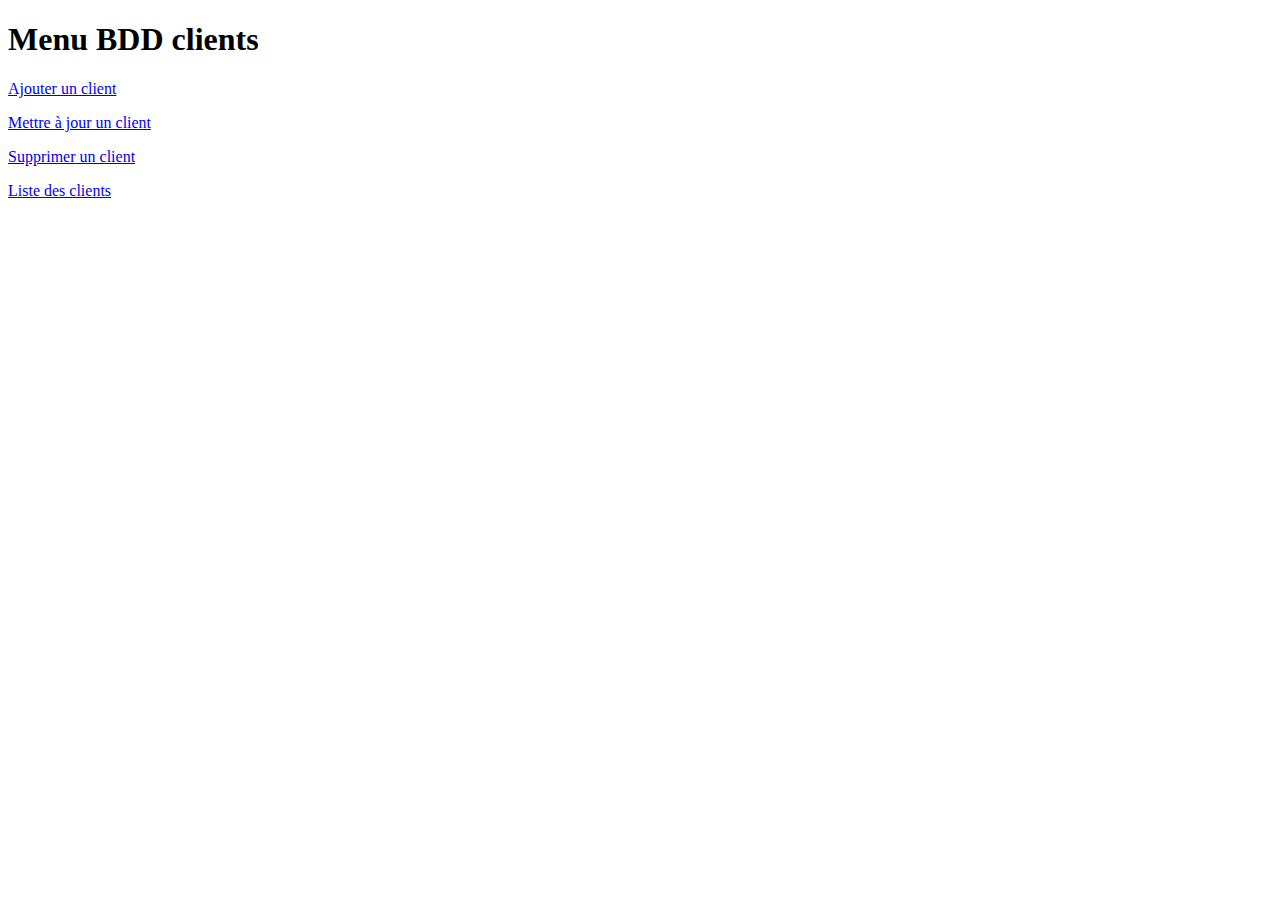
<file: TPJEE1/WebContent/index.html>
<!DOCTYPE html>
<html>
<head>
<meta charset="UTF-8">
<title>JAVA EE</title>
</head>
<body>
	<h1>Menu BDD clients</h1>
		<p><a href="formulaireAjouterClient.html">Ajouter un client</a></p>
		<p><a href="formulaireMajClient.html">Mettre à jour un client</a></p>
		<p><a href="formulaireSupprimerClient.html">Supprimer un client</a></p>
		<p><a href="formulaireLister.html">Liste des clients</a></p>

</body>
</html>
</file>
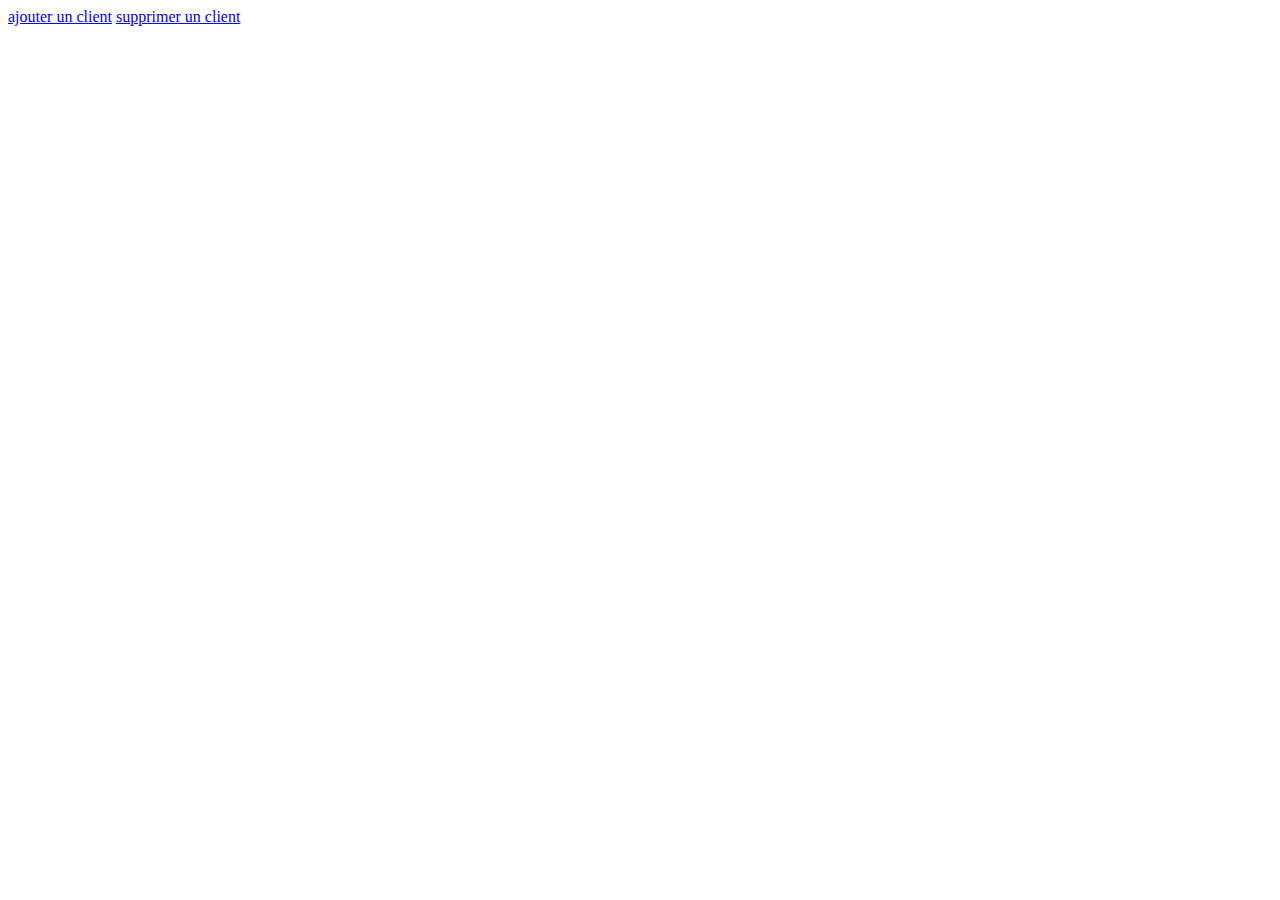
<file: TPJeeOptimise2/WebContent/index.html>
<!DOCTYPE html>
<html>
<head>
<meta charset="UTF-8">
<title>Insert title here</title>
</head>
<body>
	<a href="GestionCLients?action=ajouter">ajouter un client</a>
	<a href="GestionCLients?action=supprimer">supprimer un client</a>
</body>
</html>
</file>
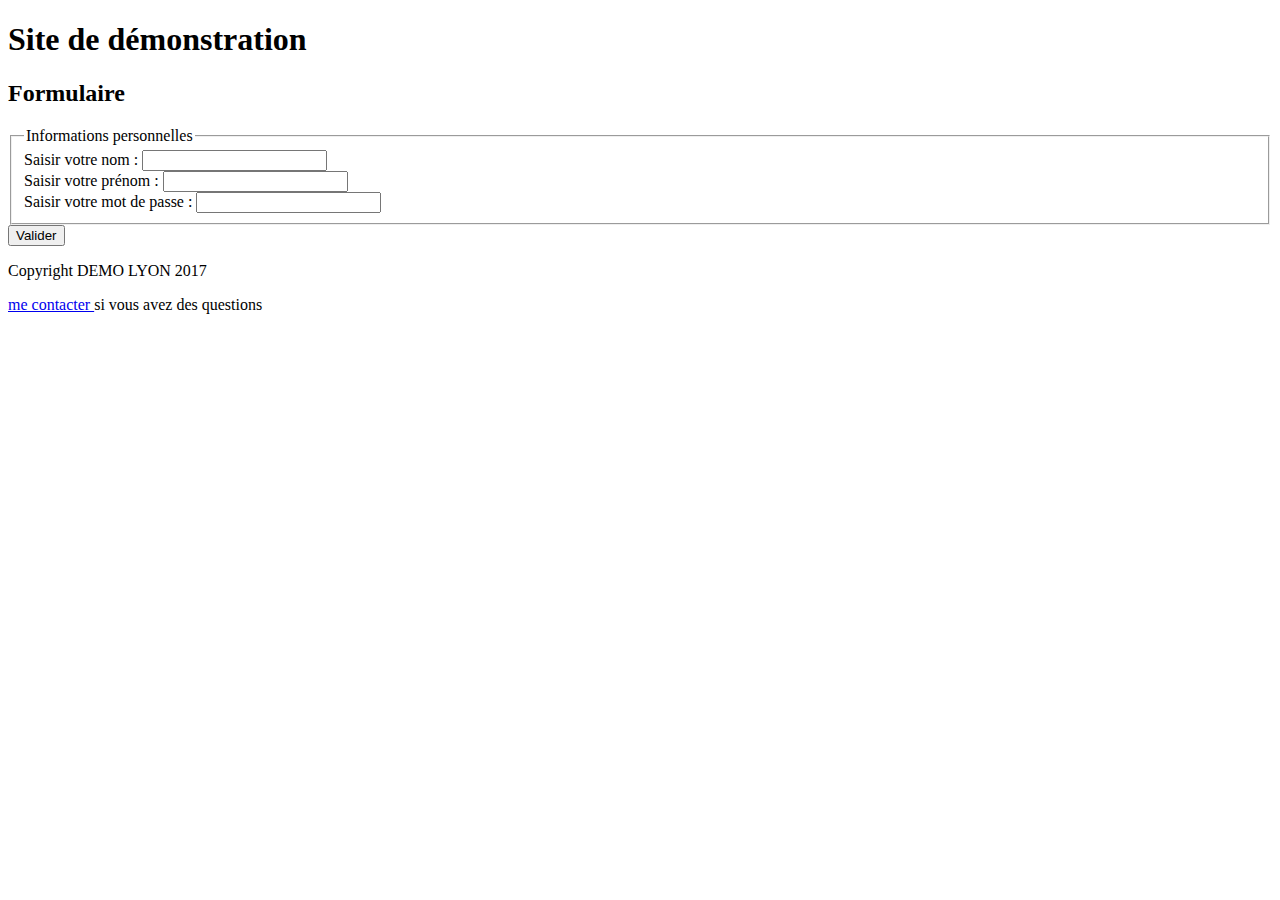
<file: TPJEE1/WebContent/formulaire.html>
<!DOCTYPE html>
<html>
<head>
<meta charset="UTF-8">

<meta name="viewport" content="width=device-width,initial-scale=1.0">

<title>Index</title>
</head>
<body>

	<div class="entete">
		<h1>Site de démonstration</h1>
	</div>

	
	<div class="content">
		<div class="block">
			<h2>Formulaire</h2>
			<form method:"post" action="#">
				<fieldset id="section-1">
					<legend>Informations personnelles</legend>
					<label for ="nom">Saisir votre nom :</label>
					<input type="text" name="nom" id="nom"/><br/>
					
					<label for ="prenom">Saisir votre prénom :</label>
					<input type="text" name="prenom" id="prenom"/><br/>
				
					<label for ="mdp">Saisir votre mot de passe :</label>
					<input type="password" name="mdp" id="mdp"/><br/>
				</fieldset>	
					<input type="submit" value="Valider">
						
			</form>

		</div>


		<div class="block footer">
			<!-- le css block et/ou le css footer va s'appliquer. -->
			<p>Copyright DEMO LYON 2017</p>
			<a href="mailto: contact@exemple.fr">me contacter </a> si vous avez
			des questions
		</div>


	</div>


</body>
</html>
</file>
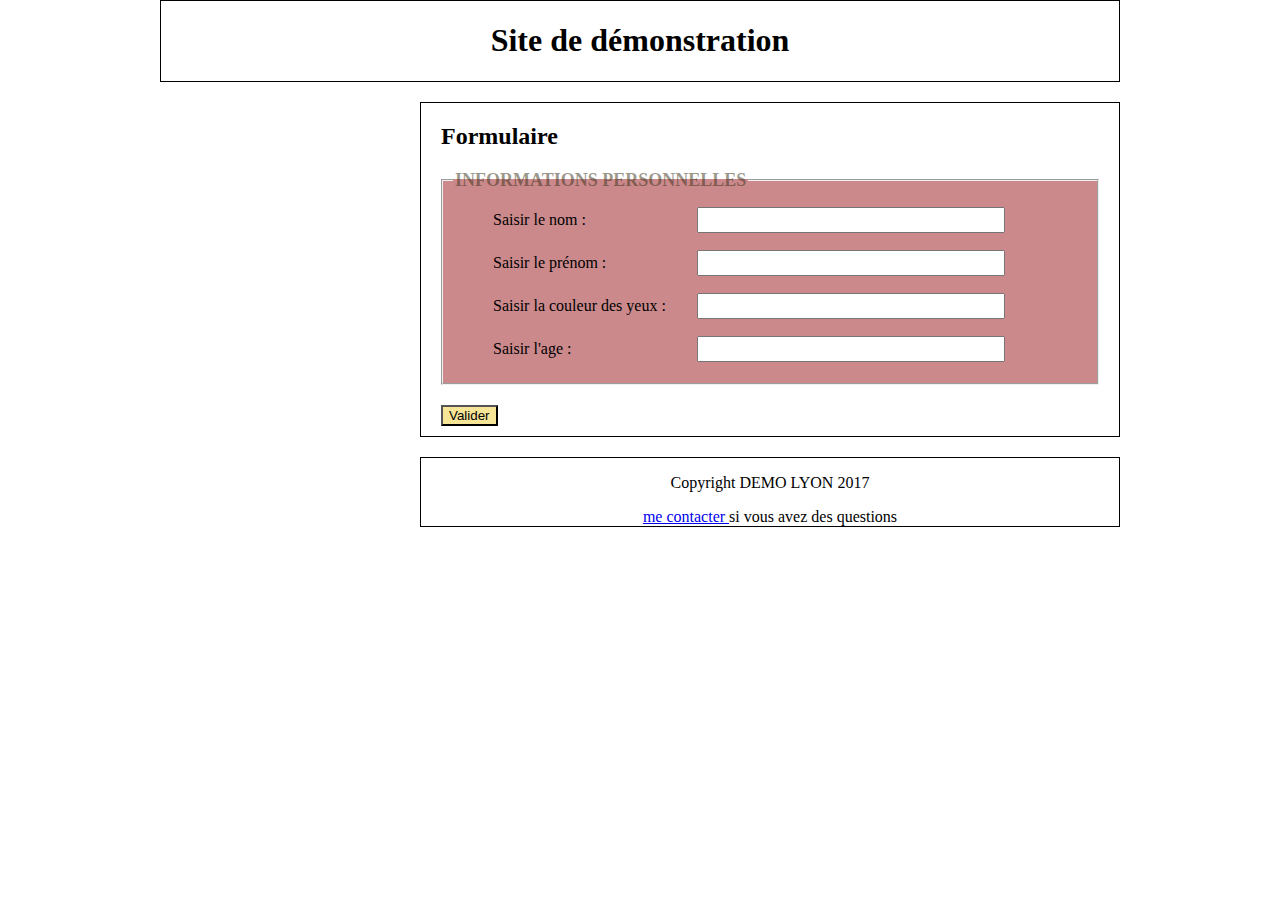
<file: TPJEE1/WebContent/formulaireAjouterClient.html>
<!DOCTYPE html>
<html>
<head>
<meta charset="UTF-8">
 
<meta name="viewport" content="width=device-width,initial-scale=1.0">
<link rel="stylesheet" href="css/style.css">
<title>Index</title>
</head>
<body>

	<div class="entete">
		<h1>Site de démonstration</h1>
	</div>

	
	<div class="content">
		<div class="block">
			<h2>Formulaire</h2>
			<form method="get" action="MaServletAjouter">
				<fieldset id="section-1">
					<legend>Informations personnelles</legend>
					<label for ="nom">Saisir le nom :</label>
					<input type="text" name="nom" id="nom"/><br/>
					
					<label for ="prenom">Saisir le prénom :</label>
					<input type="text" name="prenom" id="prenom"/><br/>
				
					<label for ="yeux">Saisir la couleur des yeux :</label>
					<input type="text" name="yeux" id="yeux"/><br/>
					
					<label for ="age">Saisir l'age :</label>
					<input type="text" name="age" id="age"/><br/>
				</fieldset>	
				
						<input type="submit" value="Valider">
						
			</form>

		</div>


		<div class="block footer">
			<!-- le css block et/ou le css footer va s'appliquer. -->
			<p>Copyright DEMO LYON 2017</p>
			<a href="mailto: contact@exemple.fr">me contacter </a> si vous avez
			des questions
		</div>


	</div>


</body>
</html>
</file>
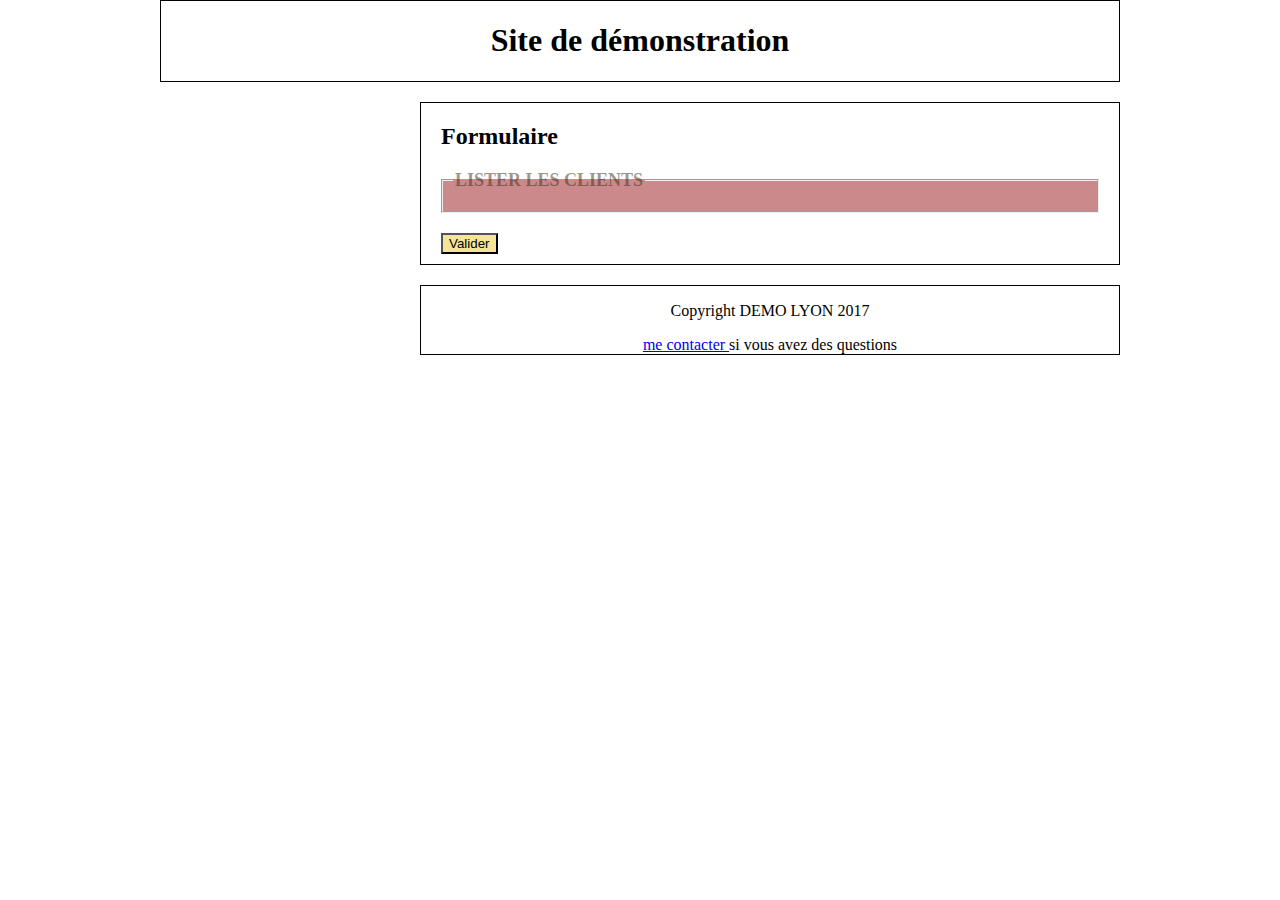
<file: TPJEE1/WebContent/formulaireLister.html>
<!DOCTYPE html>
<html>
<head>
<meta charset="UTF-8">
 
<meta name="viewport" content="width=device-width,initial-scale=1.0">
<link rel="stylesheet" href="css/style.css">
<title>Index</title>
</head>
<body>

	<div class="entete">
		<h1>Site de démonstration</h1>
	</div>

	
	<div class="content">
		<div class="block">
			<h2>Formulaire</h2>
			<form method="get" action="MaServletLister">
				<fieldset id="section-1">
					<legend>Lister les clients</legend>
					
	
				</fieldset>	
				
					<input type="submit" value="Valider">
						
			</form>

		</div>


		<div class="block footer">
			<!-- le css block et/ou le css footer va s'appliquer. -->
			<p>Copyright DEMO LYON 2017</p>
			<a href="mailto: contact@exemple.fr">me contacter </a> si vous avez
			des questions
		</div>


	</div>


</body>
</html>
</file>
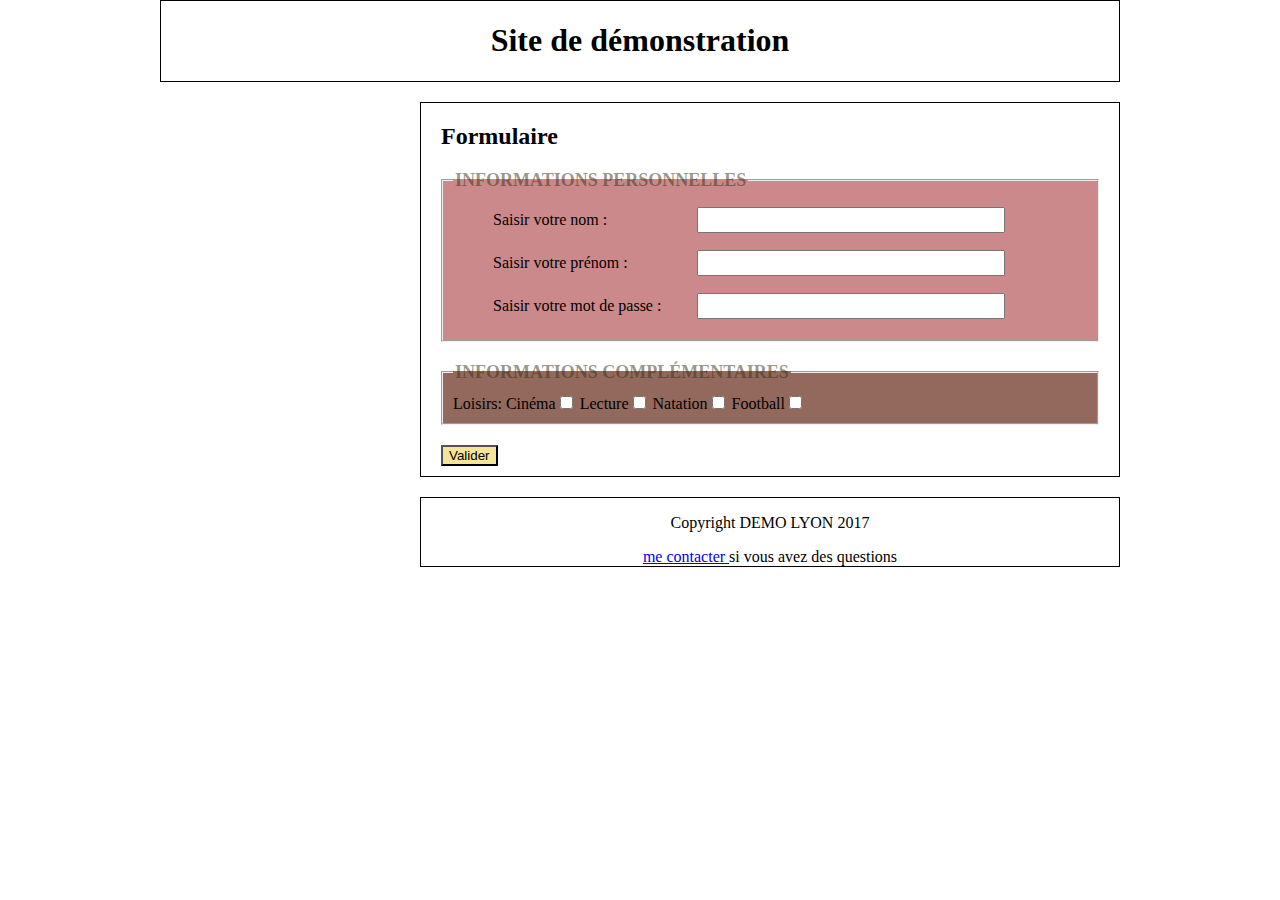
<file: TPJEE1/WebContent/formulaireListerClient.html>
<!DOCTYPE html>
<html>
<head>
<meta charset="UTF-8">
 
<meta name="viewport" content="width=device-width,initial-scale=1.0">
<link rel="stylesheet" href="css/style.css">
<title>Index</title>
</head>
<body>

	<div class="entete">
		<h1>Site de démonstration</h1>
	</div>

	
	<div class="content">
		<div class="block">
			<h2>Formulaire</h2>
			<form method="get" action="MaServlet">
				<fieldset id="section-1">
					<legend>Informations personnelles</legend>
					<label for ="nom">Saisir votre nom :</label>
					<input type="text" name="nom" id="nom"/><br/>
					
					<label for ="prenom">Saisir votre prénom :</label>
					<input type="text" name="prenom" id="prenom"/><br/>
				
					<label for ="mdp">Saisir votre mot de passe :</label>
					<input type="password" name="mdp" id="mdp"/><br/>
				</fieldset>	
				
				<fieldset id="section-2">
					<legend>Informations complémentaires</legend>
					Loisirs:
					Cinéma<input type="checkbox" name="loisirs" value="Cinéma">
					Lecture<input type="checkbox" name="loisirs" value="Lecture">
					Natation<input type="checkbox" name="loisirs" value="Natation">
					Football<input type="checkbox" name="loisirs" value="Football">
					
				
				
				</fieldset>
					<input type="submit" value="Valider">
						
			</form>

		</div>


		<div class="block footer">
			<!-- le css block et/ou le css footer va s'appliquer. -->
			<p>Copyright DEMO LYON 2017</p>
			<a href="mailto: contact@exemple.fr">me contacter </a> si vous avez
			des questions
		</div>


	</div>


</body>
</html>
</file>
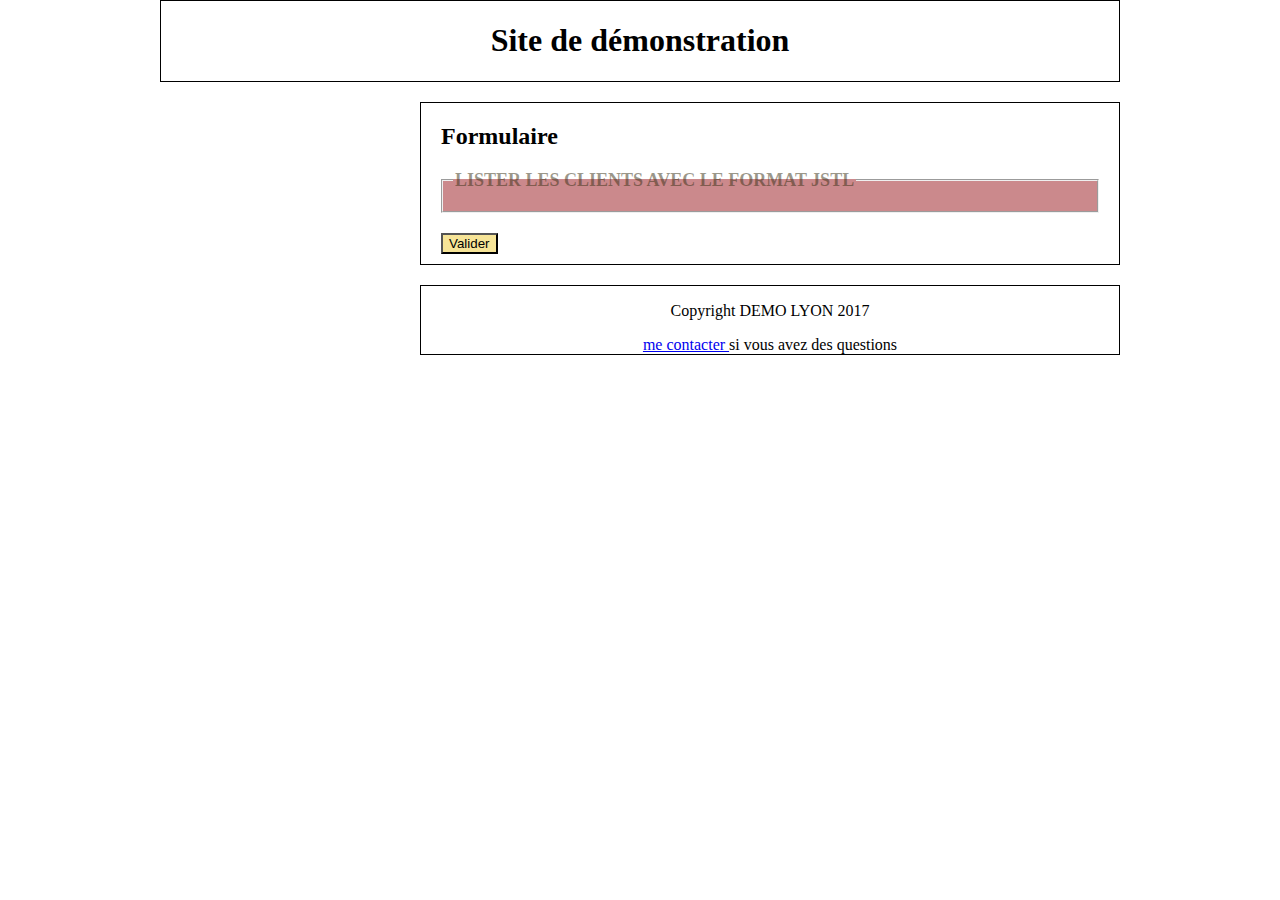
<file: TPJEE1/WebContent/formulaireListerJSTL.html>
<!DOCTYPE html>
<html>
<head>
<meta charset="UTF-8">
 
<meta name="viewport" content="width=device-width,initial-scale=1.0">
<link rel="stylesheet" href="css/style.css">
<title>Index</title>
</head>
<body>

	<div class="entete">
		<h1>Site de démonstration</h1>
	</div>

	
	<div class="content">
		<div class="block">
			<h2>Formulaire</h2>
			<form method="get" action="MaServletListerJSTL">
				<fieldset id="section-1">
					<legend>Lister les clients avec le format JSTL</legend>
					
	
				</fieldset>	
				
					<input type="submit" value="Valider">
						
			</form>

		</div>


		<div class="block footer">
			<!-- le css block et/ou le css footer va s'appliquer. -->
			<p>Copyright DEMO LYON 2017</p>
			<a href="mailto: contact@exemple.fr">me contacter </a> si vous avez
			des questions
		</div>


	</div>


</body>
</html>
</file>
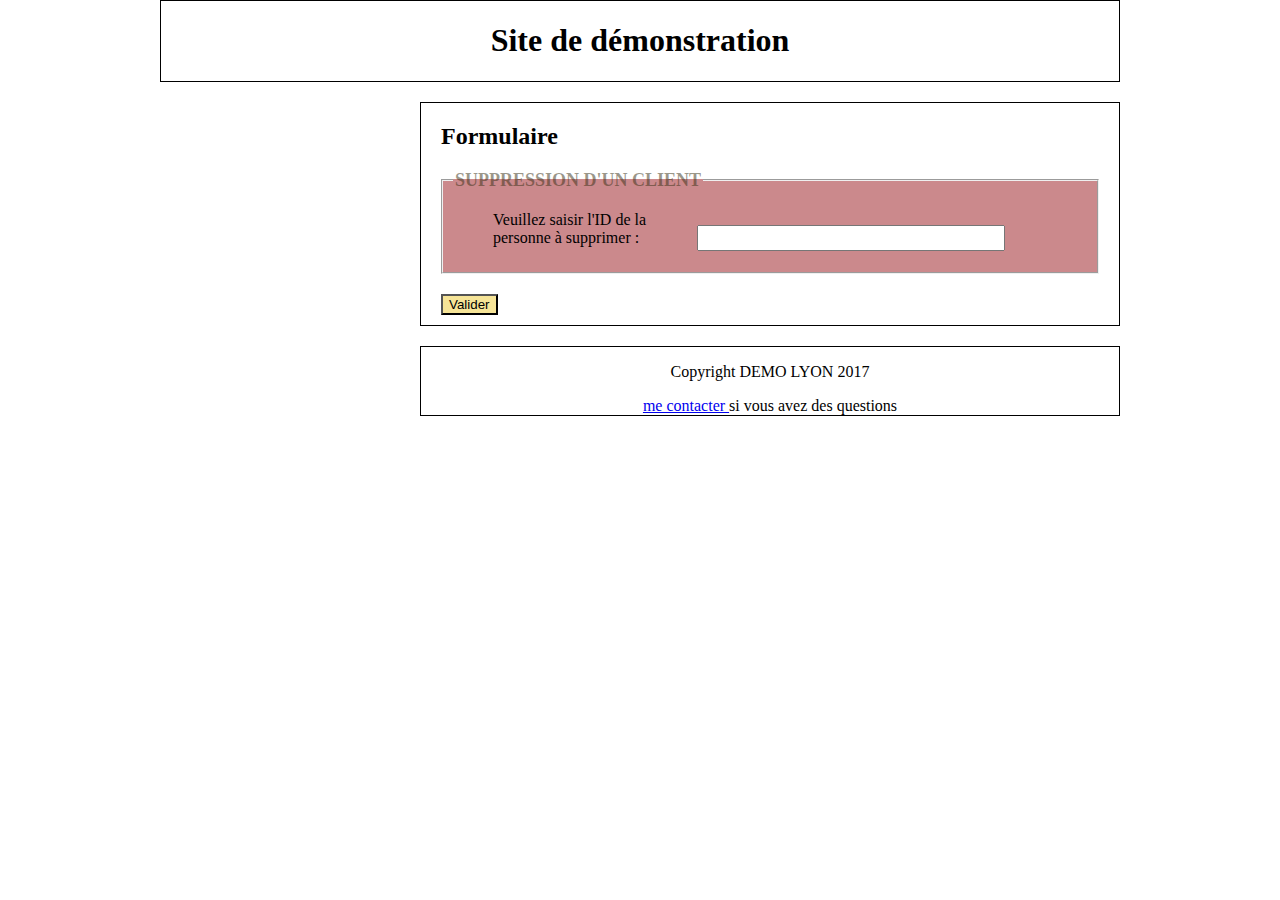
<file: TPJEE1/WebContent/formulaireSupprimerClient.html>
<!DOCTYPE html>
<html>
<head>
<meta charset="UTF-8">
 
<meta name="viewport" content="width=device-width,initial-scale=1.0">
<link rel="stylesheet" href="css/style.css">
<title>Index</title>
</head>
<body>

	<div class="entete">
		<h1>Site de démonstration</h1>
	</div>

	
	<div class="content">
		<div class="block">
			<h2>Formulaire</h2>
			<form method="get" action="MaServletSupprimer">
				<fieldset id="section-1">
					<legend>Suppression d'un client</legend>
					<label for ="id">Veuillez saisir l'ID de la personne à supprimer :</label>
					<input type="text" name="id" id="id"/><br/>
	
				</fieldset>	
				
					<input type="submit" value="Valider">
						
			</form>

		</div>


		<div class="block footer">
			<!-- le css block et/ou le css footer va s'appliquer. -->
			<p>Copyright DEMO LYON 2017</p>
			<a href="mailto: contact@exemple.fr">me contacter </a> si vous avez
			des questions
		</div>


	</div>


</body>
</html>
</file>
<file: TPJEE1/WebContent/css/style.css>
@CHARSET "UTF-8";


#section-2{
	background-color: rgba(120,68,54,0.8);
	padding: 10px;
	margin: 20px 0px;
}

span{
	color: red;
}



/*Si la taille de l'écran est inferieur à 680px*/

@media screen and (max-width:680px){
	
body{
	width: 100%;
	margin: 0 auto; /*auto permet de centrer le body*/	
	background-color: orange;

}

.entete{
	border: 1px solid black;
	margin-bottom: 20px;
	padding: 0px 20px; /*0 c'est pour le top et bottom - 20 c'est pour left et right*/
	text-align: center;	
}

.nav{
	width: 90%;
	margin: auto;
}

.content{
	width: 90%;
	margin: auto;
}

.block{
	border: 1px solid black;
	margin-bottom: 20px;
	padding: 0px 20px;
}

.footer{
	
	text-align: center;
}

td,th{
	border:1px solid black;
}
table{
	border-collapse:collapse;
	margin-bottom:10px;
}


}







/*Si la taille de l'écran est comprise entre 681px et 1279px*/

@media screen and (min-width:681px) and (max-width:1279px){

body{
	width: 100%;
	margin: 0 auto; /*auto permet de centrer le body*/	
	background-color: green;

}


.entete{
	border: 1px solid black;
	margin-bottom: 20px;
	padding: 0 1%; /*0 c'est pour le top et bottom - 20 c'est pour left et right*/
	text-align: center;
}
.nav{
	width: 90%;
	margin: auto;
	
}

.pnav1{
	float:left;
	width: 43%;
}

.pnav2{
	float:right;
	width:43%;
	
}

.content{
	width: 90%;
	margin: auto;
	clear:left;
}

.block{
	border: 1px solid black;
	margin-bottom: 20px;
	padding: 0 1%;
}

.footer{
	
	text-align: center;
}

td,th{
	border:1px solid black;
}
table{
	border-collapse:collapse;
	margin-bottom:10px;
}
	
}



/*Si la taille de l'éran est supérieur à 1279px*/

@media screen and (min-width:1280px){

body{
	width: 960px;
	margin: 0 auto; /*auto permet de centrer le body*/	

}

.entete{
	border: 1px solid black;
	margin-bottom: 20px;
	padding: 0px 20px; /*0 c'est pour le top et bottom - 20 c'est pour left et right*/
	text-align: center;
	
}

.nav{
	width: 240px;
	float: left;
}

.content{
	width: 700px;
	float: right;
	
}

.block{
	border: 1px solid black;
	margin-bottom: 20px;
	padding: 0px 20px;
}

.footer{
	
	text-align: center;
}
td,th{
	border:1px solid black;
	}
	
table{
	border-collapse:collapse;
	margin-bottom:10px;
}


}



/*En dehors des mediaqueries pour que cela s'applique à toutes les tailles d'écran*/
#section-1{
	background-color: rgba(168,58,64,0.6);
	padding: 10px;
	margin: 20px 0px;
}

#section-1 input{
	/*s'appplique à l'input de la section1*/
	width: 300px;
	height:20px;

}

#section-1 label{
	display: inline-block;
	width: 200px;
	padding: 10px 0px 15px 40px;
	
}



legend{
	font-weight: bold;
	text-transform: uppercase;
	
	
	font-size: 18px;
	color: rgba(56,47,20,0.5);
	
}
input[type="submit"]{ /*pour la mise en page du bouton*/
	background-color: #F6E497;
	margin-bottom: 10px;
}
</file>
